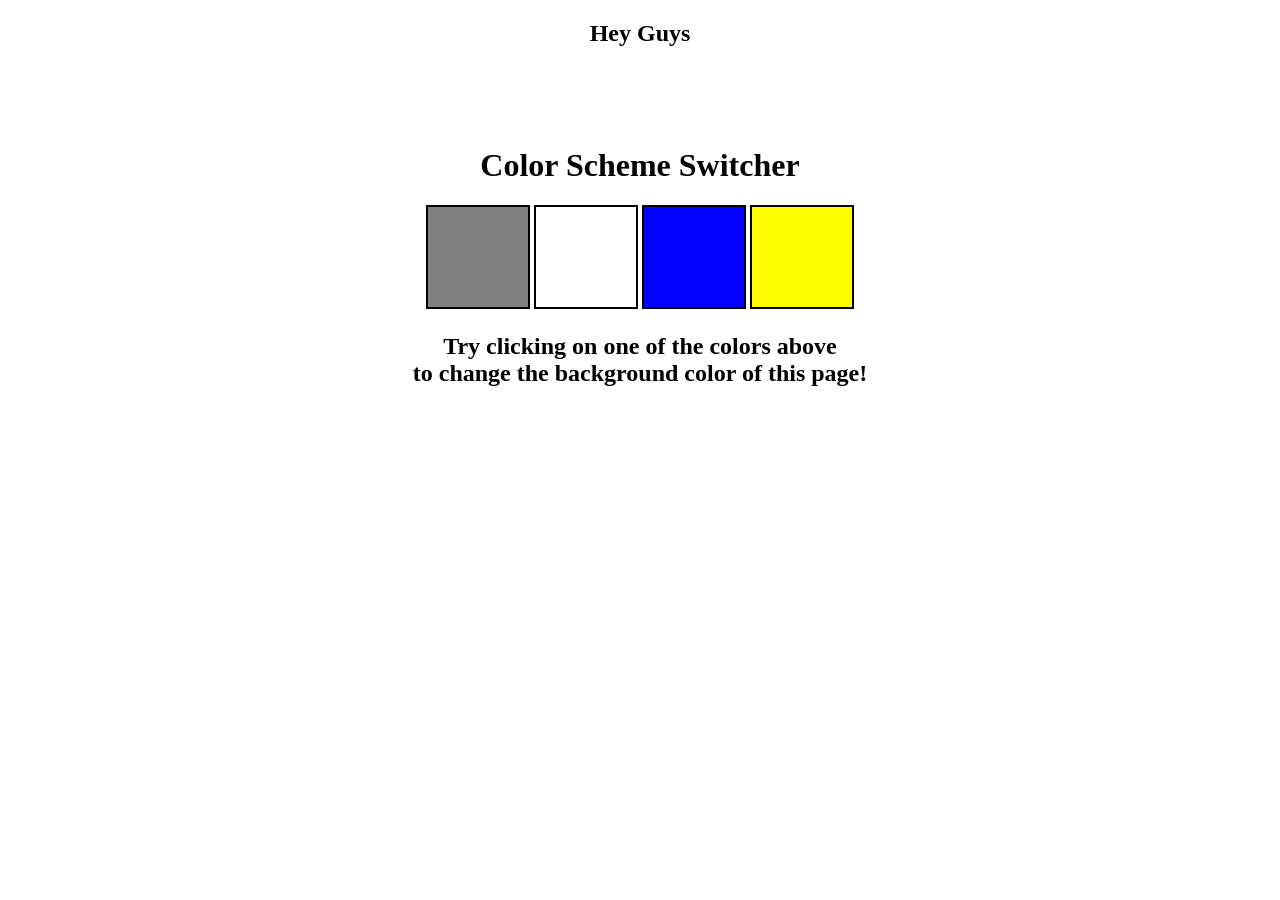
<file: 06_projects/01_BgChanger/index.htm>
<!DOCTYPE html>
<html lang="en">
  <head>
    <meta charset="UTF-8" />
    <meta name="viewport" content="width=device-width, initial-scale=1.0" />
    <meta http-equiv="X-UA-Compatible" content="ie=edge" />
    <link rel="stylesheet" href="style.css">
    <title>JavaScript Background Color Switcher</title>
  </head>
  <body>
    <nav>
      
        <h1>Hey Guys</h1>
    </nav>
    <div class="canvas">
      <h1>Color Scheme Switcher</h1>
      <span class="button" id="grey"></span>
      <span class="button" id="white"></span>
      <span class="button" id="blue"></span>
      <span class="button" id="yellow"></span>
      <h2>
        Try clicking on one of the colors above
        <span>to change the background color of this page!</span>
      </h2>
    </div>
    <script src="script.js"></script>
  </body>
</html>
</file>
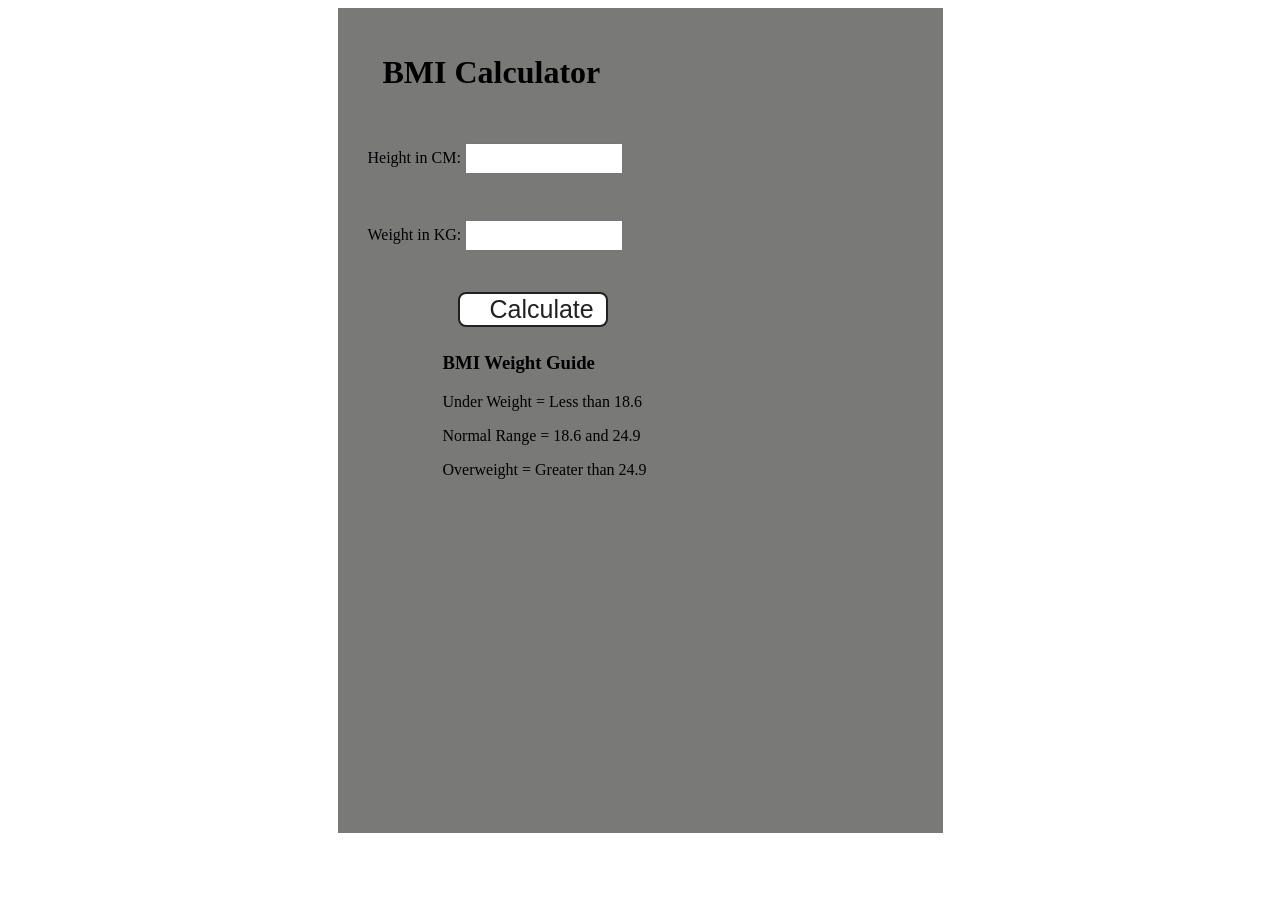
<file: 06_projects/02_BMICalculator/index.html>
<!DOCTYPE html>
<html lang="en">
  <head>
    <meta charset="UTF-8" />
    <meta name="viewport" content="width=device-width, initial-scale=1.0" />
    <meta http-equiv="X-UA-Compatible" content="ie=edge" />
    <link rel="stylesheet" href="style.css" />
    <title>BMI Calculator</title>
  </head>
  <body>
    <div class="main">
        <div class="container">
      <h1>BMI Calculator</h1>
      <form>
        <p><label>Height in CM: </label>
            <input type="text" id="height" />
        </p>
        <p>
            <label>Weight in KG: </label>
            <input type="text" id="weight" />
        </p>
        <button>Calculate</button>
        <div id="results"></div>
        <div id="weight-guide">
          <h3>BMI Weight Guide</h3>
          <p>Under Weight = Less than 18.6</p>
          <p>Normal Range = 18.6 and 24.9</p>
          <p>Overweight = Greater than 24.9</p>
        </div>
      </form>
    </div>
    </div>
  </body>
  <script src="script.js"></script>
</html>
</file>
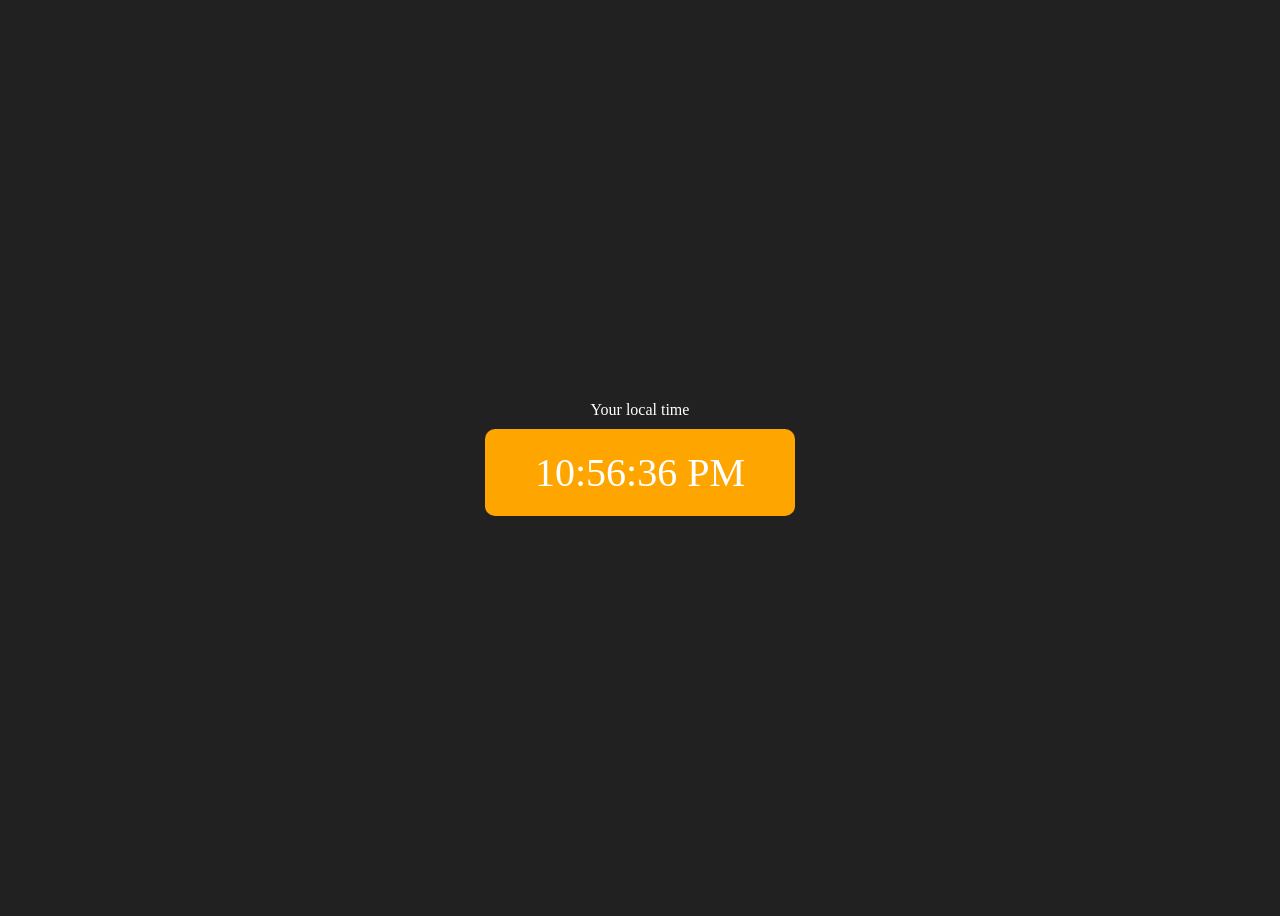
<file: 06_projects/03_DigitalClock/index.htm>
<!DOCTYPE html>
<html lang="en">
  <head>
    <meta charset="UTF-8" />
    <meta name="viewport" content="width=device-width, initial-scale=1.0" />
    <meta http-equiv="X-UA-Compatible" content="ie=edge" />
    <title>Your Local Time</title>
    <style>
      body {
        background-color: #212121;
        color: #fff;
      }
      .center {
        display: flex;
        height: 100vh;
        justify-content: center;
        align-items: center;
        flex-direction: column;
      }
      #clock {
        font-size: 40px;
        background-color: orange;
        padding: 20px 50px;
        margin-top: 10px;
        border-radius: 10px;
      }
    </style>
  </head>
  <body>
    <div class="center">
      <div id="banner"><span>Your local time</span></div>
      <div id="clock"></div>
    </div>
    <script src="script.js"></script>
  </body>
</html>
</file>
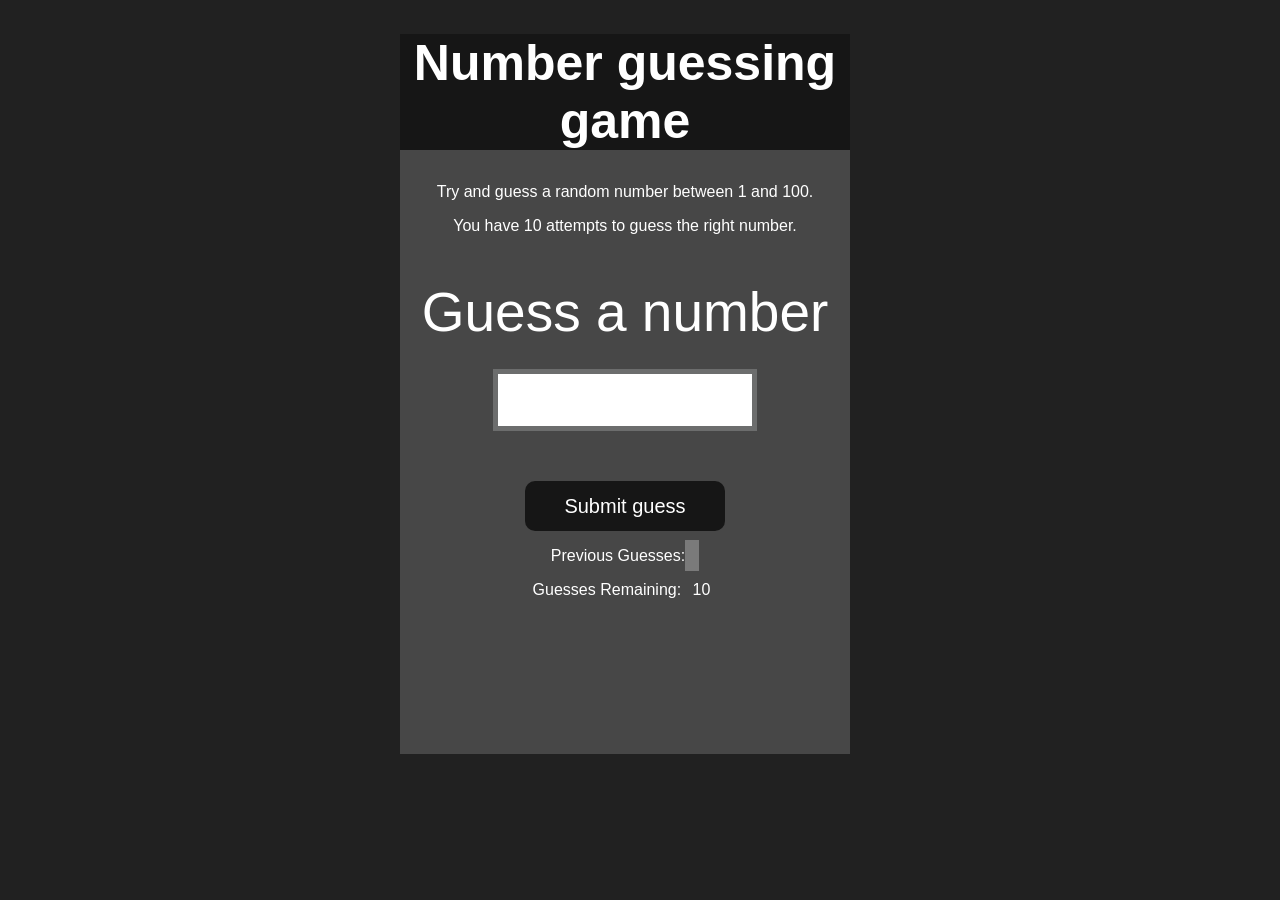
<file: 06_projects/04_GuessTheNumber/index.htm>
<!DOCTYPE html>
<html lang="en">
<head>
    <meta charset="UTF-8">
    <meta name="viewport" content="width=device-width, initial-scale=1.0">
    <meta http-equiv="X-UA-Compatible" content="ie=edge">
    <title>Number Guessing Game</title>
    <link rel="stylesheet" href="style.css">
</head>
<body style="background-color:#212121; color:#fff;">
    
    <div id="wrapper">
      <h1>Number guessing game</h1>
    <p>Try and guess a random number between 1 and 100.</p>
    <p>You have 10 attempts to guess the right number.</p>
    </br>
        <form class="form">
            <label2 for="guessField" id="guess">Guess a number</label>
            <input type="text" id="guessField" class="guessField">
            <input type="submit" id="subt" value="Submit guess" class="guessSubmit">
        </form>

        <div class="resultParas">
            <p >Previous Guesses: <span class="guesses"></span></p>
            <p >Guesses Remaining: <span class="lastResult">10</span></p>
            <p class="lowOrHi"></p>
        </div>
    </div>
    <script src="script.js"></script>
</body>
</html>
</file>
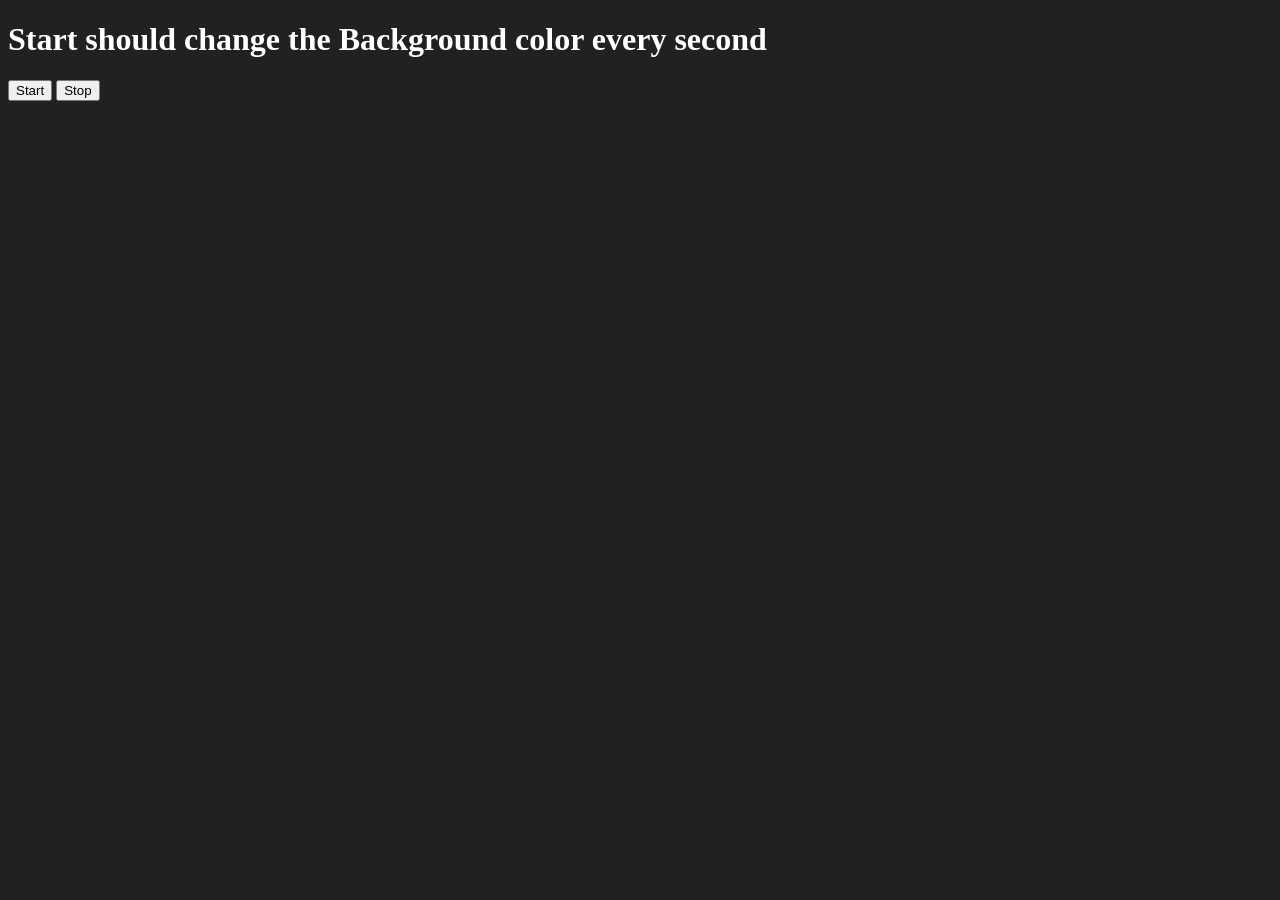
<file: 07_projects/05_unlimitedColor/index.htm>
<!DOCTYPE html>
<html lang="en">
  <head>
    <meta charset="UTF-8" />
    <meta name="viewport" content="width=device-width, initial-scale=1.0" />
    <meta http-equiv="X-UA-Compatible" content="ie=edge" />
    <title>Number Guessing Game</title>
  </head>
  <body style="background-color: #212121; color: #fff">

    <h1>Start should change the Background color every second</h1>
    <button id="start">Start</button>
    <button id="stop">Stop</button>
    <script src="script.js"></script>
  </body>
</html>
</file>
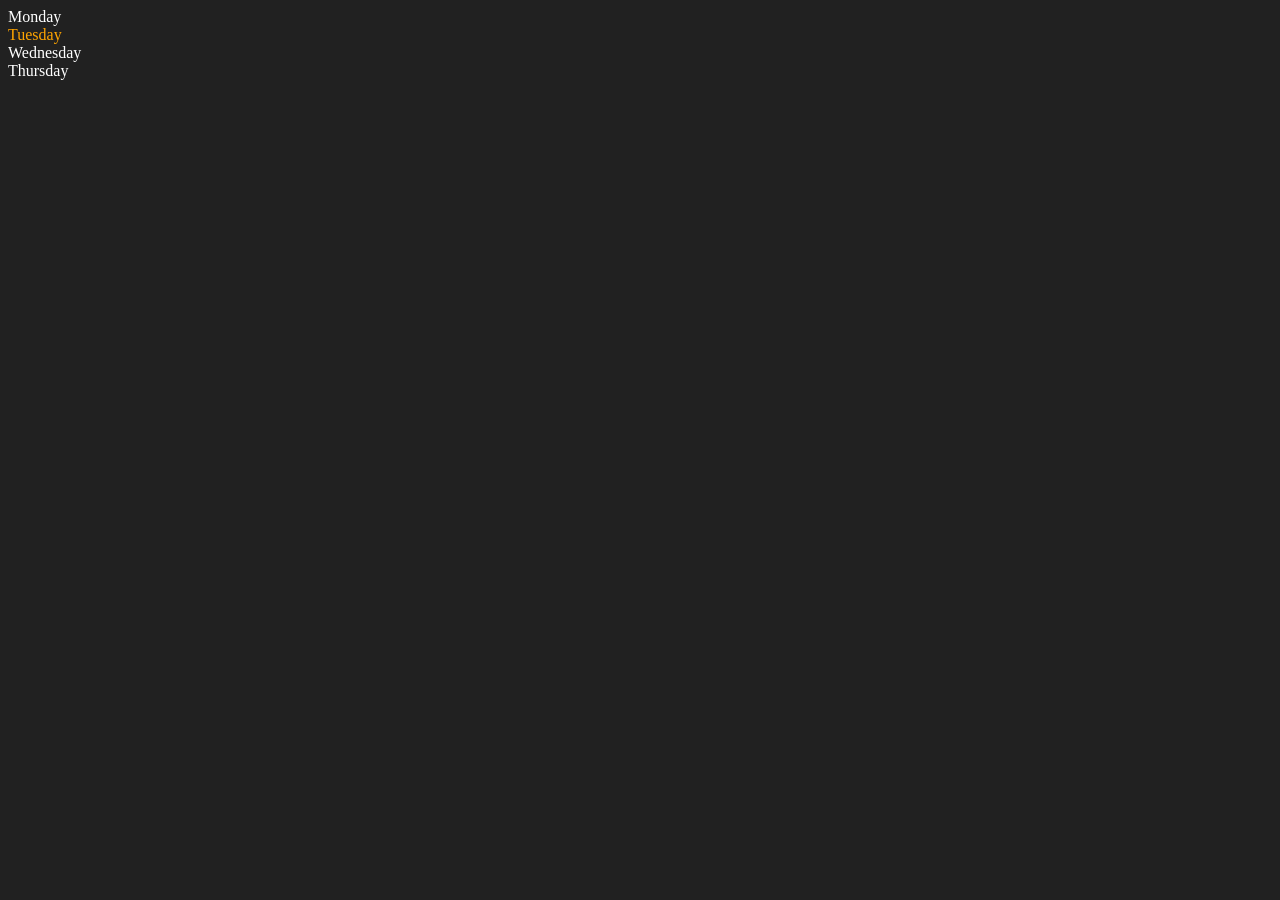
<file: 06_Dom/03_dom.htm>
<!DOCTYPE html>
<html lang="en">
<head>
    <meta charset="UTF-8">
    <meta http-equiv="X-UA-Compatible" content="IE=edge">
    <meta name="viewport" content="width=device-width, initial-scale=1.0">
    <title>DOM | Chai aur code</title>
</head>
<body style="background-color: #212121; color: #fff;">
    <div class="parent">
        <!-- this is a comment -->
        <div class="day">Monday</div>
        <div class="day">Tuesday</div>
        <div class="day">Wednesday</div>
        <div class="day">Thursday</div>
    </div>
</body>
<script>
    const parent = document.querySelector('.parent')
    // console.log(parent);
    // console.log(parent.children);
    // console.log(parent.children[1].innerHTML);

    // for (let i = 0; i < parent.children.length; i++) {
    //      console.log(parent.children[i].innerHTML);
        
    // }
    parent.children[1].style.color = "orange"
    // console.log(parent.firstElementChild);
    // console.log(parent.lastElementChild);

    const dayOne = document.querySelector('.day')
    // console.log(dayOne);
    // console.log(dayOne.parentElement);
    // console.log(dayOne.nextElementSibling);

    console.log("NODES: ", parent.childNodes);
</script>
</html>
</file>
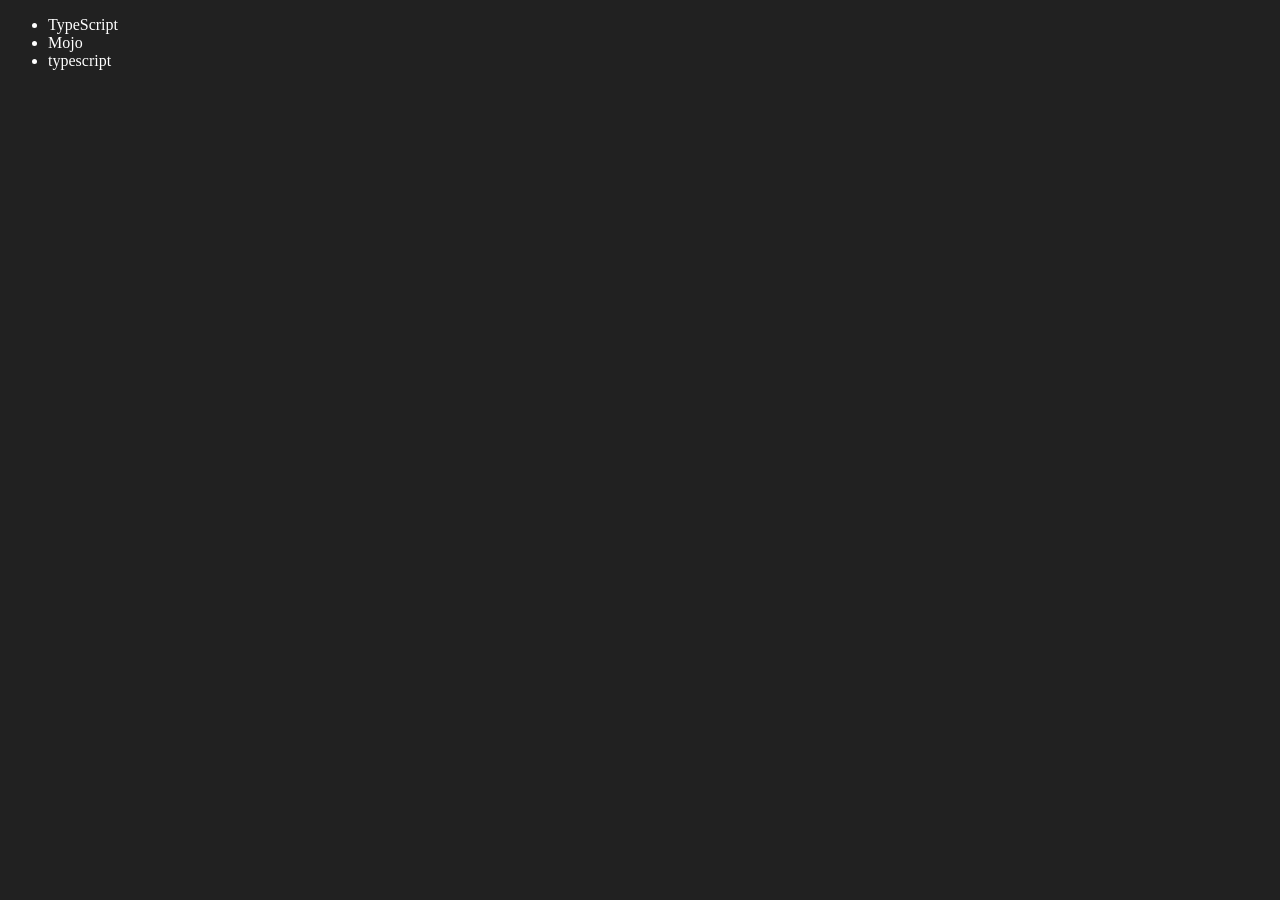
<file: 06_Dom/05_editAndRemoveDom.html>
<!DOCTYPE html>
<html lang="en">
<head>
    <meta charset="UTF-8">
    <meta http-equiv="X-UA-Compatible" content="IE=edge">
    <meta name="viewport" content="width=device-width, initial-scale=1.0">
    <title>Chai aur code | DOM</title>
</head>
<body style="background-color: #212121; color: #fff;">
    <ul class="language">
        <li>Javascript</li>
    </ul>
</body>
<script>
    // one way to create and add element
    function addLanguage(langName){
        const li = document.createElement('li');
        li.innerHTML = `${langName}`
        document.querySelector('.language').appendChild(li)
    }
    addLanguage("python")
    addLanguage("typescript")
    // another way(optimised) to create and add element
    function addOptiLanguage(langName){
        const li = document.createElement('li');
        li.appendChild(document.createTextNode(langName))
        document.querySelector('.language').appendChild(li)
    }
    addOptiLanguage('golang')

    //Edit
    const secondLang = document.querySelector("li:nth-child(2)")
    console.log(secondLang);
    //secondLang.innerHTML = "Mojo"
    
    //edit
    const newli = document.createElement('li')
    newli.textContent = "Mojo"
    secondLang.replaceWith(newli)

    //edit
    const firstLang = document.querySelector("li:first-child")
    firstLang.outerHTML = '<li>TypeScript</li>'

    //remove
    const lastLang = document.querySelector('li:last-child')
    lastLang.remove()


</script>
</html>
</file>
<file: 06_projects/01_BgChanger/style.css>
html {
  margin: 0;
}

span {
  display: block;
}

h1{
    display: flex;
    justify-content: center;
    align-items: center;
}
.canvas {
  margin: 100px auto 100px;
  width: 80%;
  text-align: center;
}

.button {
  width: 100px;
  height: 100px;
  border: solid black 2px;
  display: inline-block;
}

#grey {
  background: grey;
}

#white {
  background: white;
}
#blue {
  background: blue;
}
#yellow {
  background: yellow;
}
</file>
<file: 06_projects/02_BMICalculator/style.css>
.container {
  width: 575px;
  height: 825px;

  background-color: #797978;
  padding-left: 30px;
}
#height,#weight {
  width: 150px;
  height: 25px;
  margin-top: 30px;
}

#weight-guide {
  margin-left: 75px;
  margin-top: 25px;
}

#results {
  font-size: 35px;
  margin-left: 90px;
  margin-top: 20px;
  color: rgb(241, 241, 241);
}

.main{
    display: flex;
    align-items: center;
    justify-content: center;
}

button {
  width: 150px;
  height: 35px;
  margin-left: 90px;
  margin-top: 25px;
  background-color: #fff;
  padding: 1px 30px;
  border-radius: 8px;
  color: #212121;
  text-decoration: none;
  border: 2px solid #212121;

  font-size: 25px;
}

h1 {
  padding-left: 15px;
  padding-top: 25px;
  
}
</file>
<file: 06_projects/04_GuessTheNumber/style.css>
html {
  font-family: sans-serif;
}

body {
  width: 300px;
  max-width: 750px;
  min-width: 480px;
  margin: 0 auto;
  background-color: #212121;
}

.lastResult {
  color: white;
  padding: 7px;
}

.guesses {
  color: white;
  padding: 7px;
}

button {
  background-color: #141414;
  color: #fff;
  width: 250px;
  height: 50px;
  border-radius: 25px;
  font-size: 30px;
  border-style: none;
  margin-top: 30px;
  /* margin-left: 50px; */
}

#subt {
  background-color: #161616;
  color: #ffffff;
  width: 200px;
  height: 50px;
  border-radius: 10px;
  font-size: 20px;
  border-style: none;
  margin-top: 50px;
  /* margin-left: 75px; */
}

#guessField {
  color: #000;
  width: 250px;
  height: 50px;
  font-size: 30px;
  border-style: none;
  margin-top: 25px;

  /* margin-left: 50px; */
  border: 5px solid #6c6d6d;
  text-align: center;
}

#guess {
  font-size: 55px;
  /* margin-left: 90px; */
  margin-top: 120px;
  color: #fff;
}

.guesses {
  background-color: #7a7a7a;
}

#wrapper {
  box-sizing: border-box;
  text-align: center;
  width: 450px;
  height: 720px;
  background-color: #474747;
  color: #fff;
  font-size: 25px;
}

h1 {
  background-color: #161616;

  color: #fff;
  text-align: center;
}

p {
  font-size: 16px;
  text-align: center;
}
</file>
